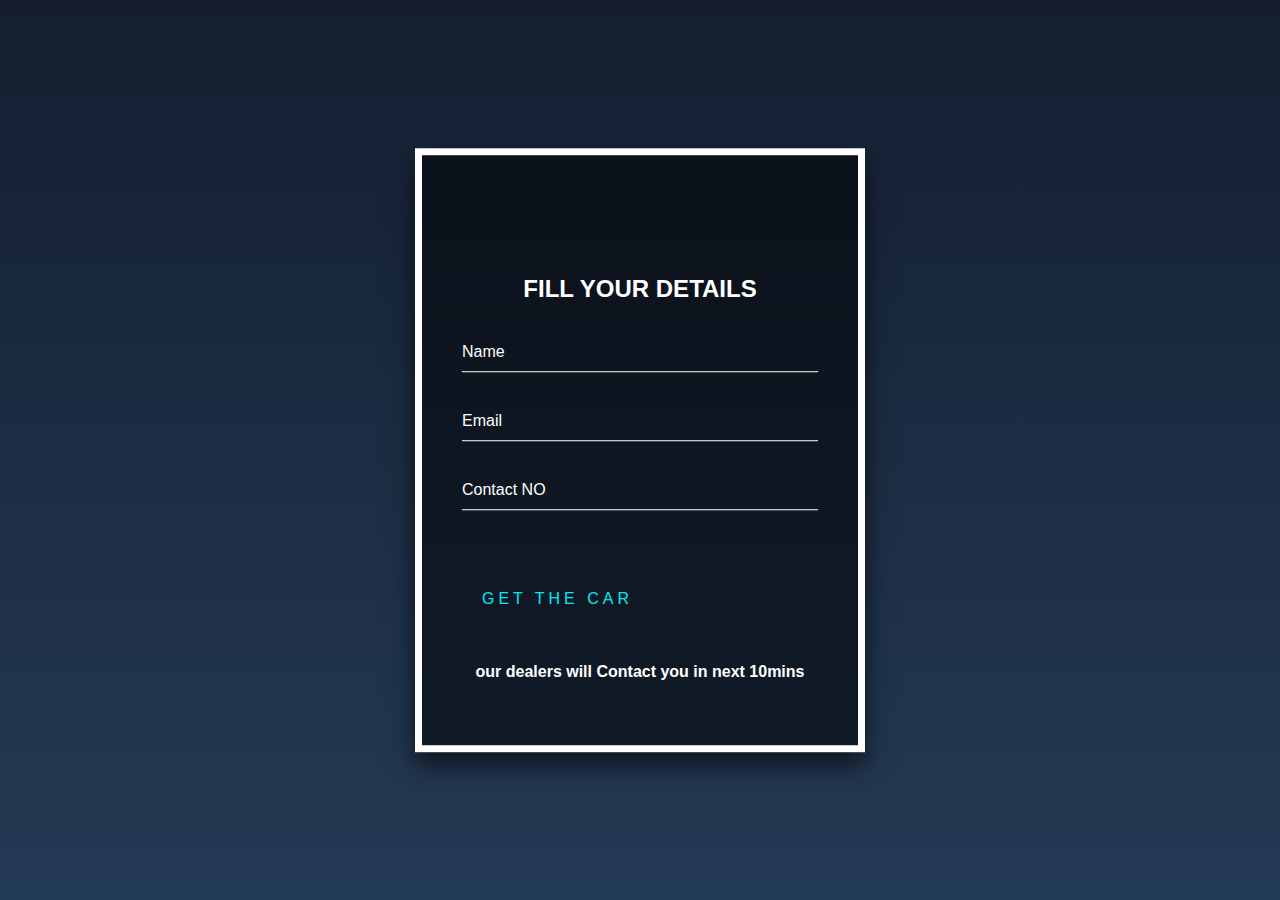
<file: index.html>
<!DOCTYPE html>
<html lang="en">
	<head>


        <meta charset="UTF-8">
        <!--=============== CSS ===============-->
        <link rel="stylesheet" href="assets/css/book.css">

        <title>book ecar with tirth</title>

</head>
<body>
	<div class="login-box">
  <h2>FILL YOUR DETAILS</h2>
  <form>
    <div class="user-box">
      <input type="text" name="" required="">
      <label>Name</label>
    </div>
    <div class="user-box">
      <input type="email" name="" required="">
      <label>Email</label>
    </div>
    <div class="user-box">
        <input type="tele" name="" required="">
        <label>Contact NO</label>
      </div>
    <a href="#">
      <span></span>
      <span></span>
      <span></span>
      <span></span>
      Get the car
    </a>
    <h4>our dealers will Contact you in next 10mins</h4>
  </form>

</div>
</body>
</html>
</file>
<file: assets/css/book.css>
html {
    height: 100%;
    scroll-behavior: smooth;
  }
  body {
    margin:0;
    padding:0;
    font-family: sans-serif;
    background: linear-gradient(#141e30, #243b55);
  }
  
  .login-box {
    position: absolute;
    top: 50%;
    left: 50%;
    width: 450px;
    height: auto;
    padding: 40px;
    transform: translate(-50%, -50%);
    background: rgba(0,0,0,.5);
    box-sizing: border-box;
    box-shadow: 0 15px 25px rgba(0,0,0,.6);
    border: 7px solid white;
  }
  
  .login-box h2 {
   
    margin: 0 0 30px;
    margin-top: 5rem;
    padding: 0;
    color: #fff;
    text-align: center;
  }
  
  .login-box h4 {
   padding-top: 20px;
   padding-bottom: 2px;
   
    color: #fff;
    text-align: center;
  }
  
  
  .login-box .user-box {
    position: relative;
  }
  
  .login-box .user-box input {
    width: 100%;
    padding: 10px 0;
    font-size: 16px;
    color: #fff;
    margin-bottom: 30px;
    border: none;
    border-bottom: 1px solid #fff;
    outline: none;
    background: transparent;
  }
  .login-box .user-box label {
    position: absolute;
    top:0;
    left: 0;
    padding: 10px 0;
    font-size: 16px;
    color: #fff;
    pointer-events: none;
    transition: .5s;
  }
  
  .login-box .user-box input:focus ~ label,
  .login-box .user-box input:valid ~ label {
    top: -20px;
    left: 0;
    color: #03e9f4;
    font-size: 12px;
  }
  
  .login-box form a {
    position: relative;
    display: inline-block;
    padding: 10px 20px;
    color: #03e9f4;
    font-size: 16px;
    text-decoration: none;
    text-transform: uppercase;
    overflow: hidden;
    transition: .5s;
    margin-top: 40px;
    letter-spacing: 4px
  }
  
  .login-box a:hover {
    background: #03e9f4;
    color: rgb(0, 0, 0);
    border-radius: 5px;
    box-shadow: 0 0 5px #03e9f4,
                0 0 25px #03e9f4,
                0 0 50px #03e9f4,
                0 0 100px #03e9f4;
  }
  
  .login-box a span {
    position: absolute;
    display: block;
  }
  
  .login-box a span:nth-child(1) {
    top: 0;
    left: -100%;
    width: 100%;
    height: 2px;
    background: linear-gradient(90deg, transparent, #03e9f4);
    animation: btn-anim1 1s linear infinite;
  }
  
  @keyframes btn-anim1 {
    0% {
      left: -100%;
    }
    50%,100% {
      left: 100%;
    }
  }
  
  .login-box a span:nth-child(2) {
    top: -100%;
    right: 0;
    width: 2px;
    height: 100%;
    background: linear-gradient(180deg, transparent, #03e9f4);
    animation: btn-anim2 1s linear infinite;
    animation-delay: .25s
  }
  
  @keyframes btn-anim2 {
    0% {
      top: -100%;
    }
    50%,100% {
      top: 100%;
    }
  }
  
  .login-box a span:nth-child(3) {
    bottom: 0;
    right: -100%;
    width: 100%;
    height: 2px;
    background: linear-gradient(270deg, transparent, #03e9f4);
    animation: btn-anim3 1s linear infinite;
    animation-delay: .5s
  }
  
  @keyframes btn-anim3 {
    0% {
      right: -100%;
    }
    50%,100% {
      right: 100%;
    }
  }
  
  .login-box a span:nth-child(4) {
    bottom: -100%;
    left: 0;
    width: 2px;
    height: 100%;
    background: linear-gradient(360deg, transparent, #03e9f4);
    animation: btn-anim4 1s linear infinite;
    animation-delay: .75s
  }
  
  @keyframes btn-anim4 {
    0% {
      bottom: -100%;
    }
    50%,100% {
      bottom: 100%;
    }
  }
</file>
